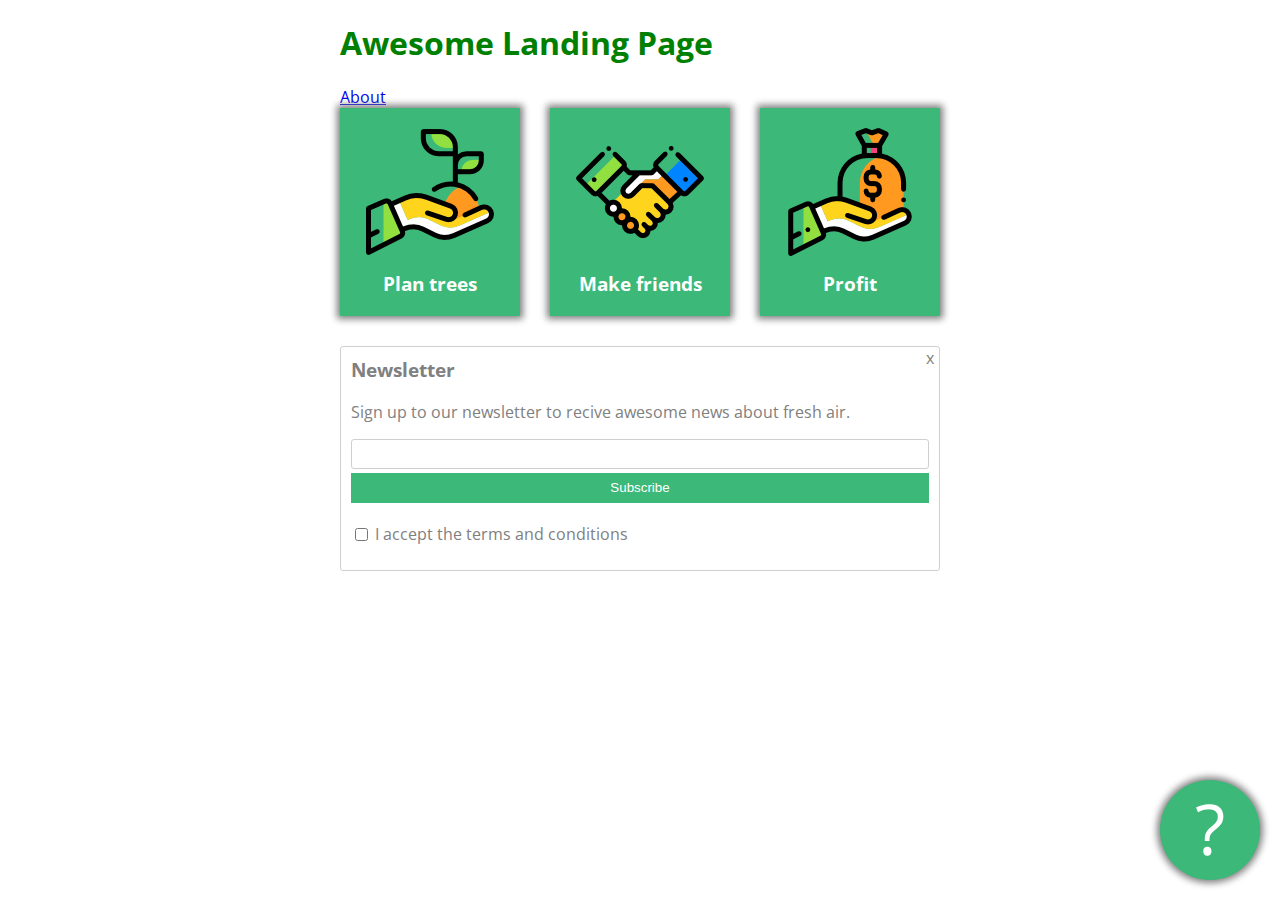
<file: index.html>
<!DOCTYPE html>
<html lang="en" >
<head>
  <meta charset="UTF-8">
  <title>Awsome landing page</title>
  <link rel="preconnect" href="https://fonts.googleapis.com">
<link rel="preconnect" href="https://fonts.gstatic.com" crossorigin>
<link href="https://fonts.googleapis.com/css2?family=Open+Sans&display=swap" rel="stylesheet"><link rel="stylesheet" href="./style.css">

</head>
<body>
<!-- partial:index.partial.html -->
<div class="container">
  <h1>Awesome Landing Page</h1>
  <a href="about.html">About</a>
  <div id="card-holder">
    <div class="card">
      <img src="images/tree.png" alt="tree in hand">
      <h3>Plan trees</h3>
    </div>
     <div class="card">
      <img src="images/deal.png" alt"shake hand">
      <h3>Make friends</h3>
    </div>
     <div class="card">
      <img src="images/money.png" alt="profit">
      <h3>Profit</h3>
    </div>
  </div>
  <div class="newsletter">
    <h3>Newsletter</h3>
    <p>Sign up to our newsletter to recive awesome news about fresh air.</p>
    <form>
    <input type="email" id="email">
      <button type="submit">Subscribe</button>
      <input type="checkbox" id="terms">
      <label for="terms">I accept the terms and conditions</label>
      </form>
   <div id="closex">
     x
   </div>
  </div>
  <div id="questionmark">
    ?
  </div>
</div>
<!-- partial -->
  
</body>
</html>
</file>
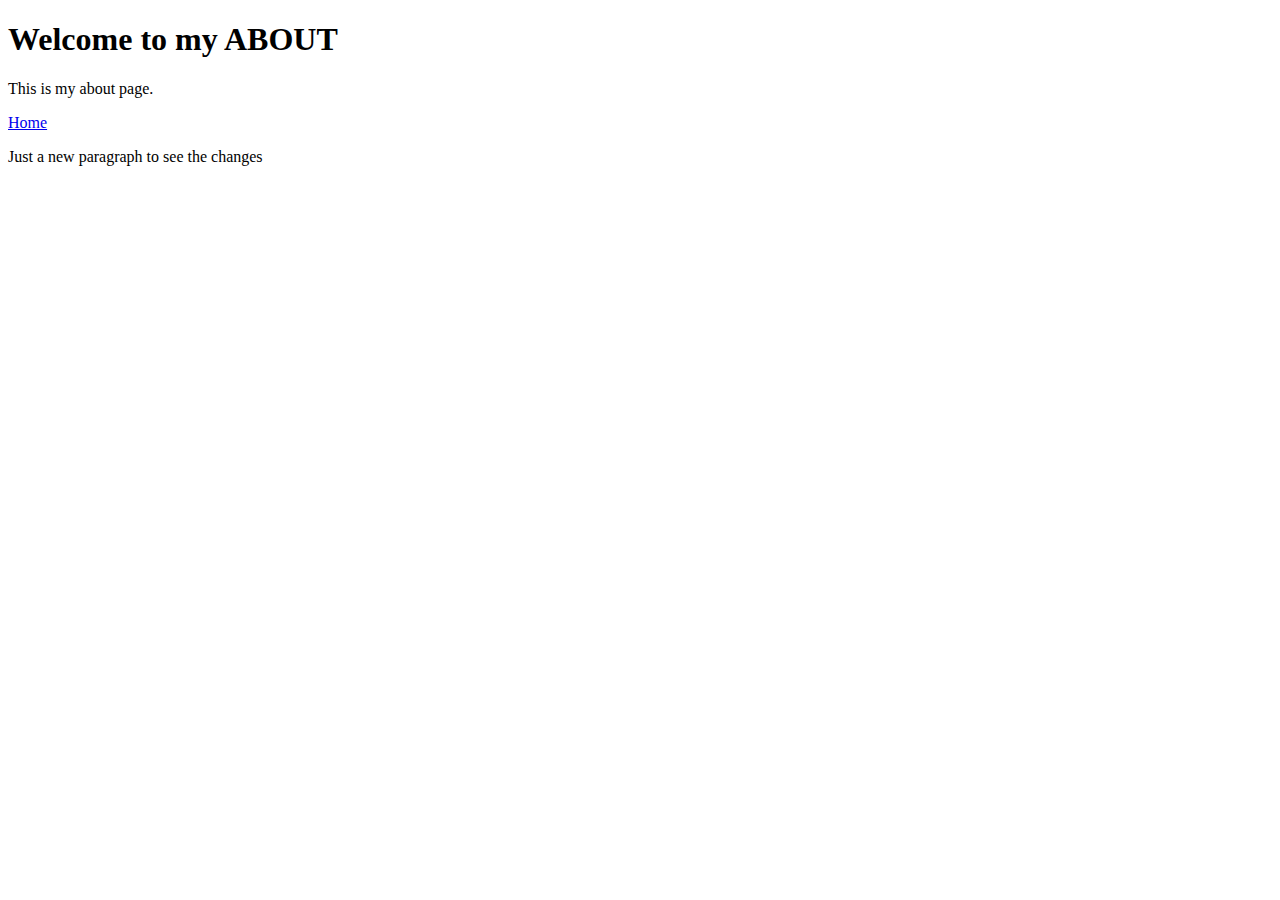
<file: about.html>
<!DOCTYPE html>
<html lang="en">
<head>
    <meta charset="UTF-8">
    <meta name="viewport" content="width=
    , initial-scale=1.0">
    <title>About</title>
</head>
<body>
    <h1>Welcome to my ABOUT</h1>
    <p>This is my about page.</p>
    <a href="index.html">Home</a>
    <p>Just a new paragraph to see the changes</p>
</body>
</html>
</file>
<file: style.css>
h1{
  color: green
}

.container {
  width: 600px;
  margin-left: auto;
  margin-right: auto;
  font-family: 'Open Sans';
}

.newsletter {
  color: grey;
  border: solid thin #cfcfcf;
 padding: 10px;
  border-radius: 3px;
  position: relative;
}

.newsletter button {
  background-color: #3cb878;
  border: none;
  color: white;
  display: block;
  width: 100%;
  height: 30px;
  margin-bottom: 20px;
}

.newsletter input#email {
  display: block;
  width: 100%;
  height: 30px;
  margin-bottom: 4px;
  border-radius: 3px;
  border: solid thin #cfcfcf;
  box-sizing: border-box;
}

.newsletter h3 {
  margin-top: 0;
}

.newsletter input#terms {
  margin-bottom: 20px;
  position: relative;
  top: 1px;
}

.newsletter #closex{
  position: absolute;
  top: 0;
  right: 5px;
}

#questionmark {
  background-color: #3cb878;
  width: 100px;
  height: 100px;
  border-radius: 50%;
  color: white;
  text-align: center;
  font-size: 70px;
  position: fixed;
  bottom: 20px;
  right: 20px;
  box-shadow: 0px 0px 7px 3px grey;
}

.card {
  background-color: #3cb878;
  width: 160px;
  text-align: center;
  color: white;
  padding: 20px 10px;
  box-shadow: 0px 0px 7px 3px grey;
}

.card h3 {
  margin: 0;
  margin-top: 10px;
}

#card-holder {
  margin-bottom: 30px;
  display: flex;
  justify-content: space-between;
  align-items: center;
}
</file>
